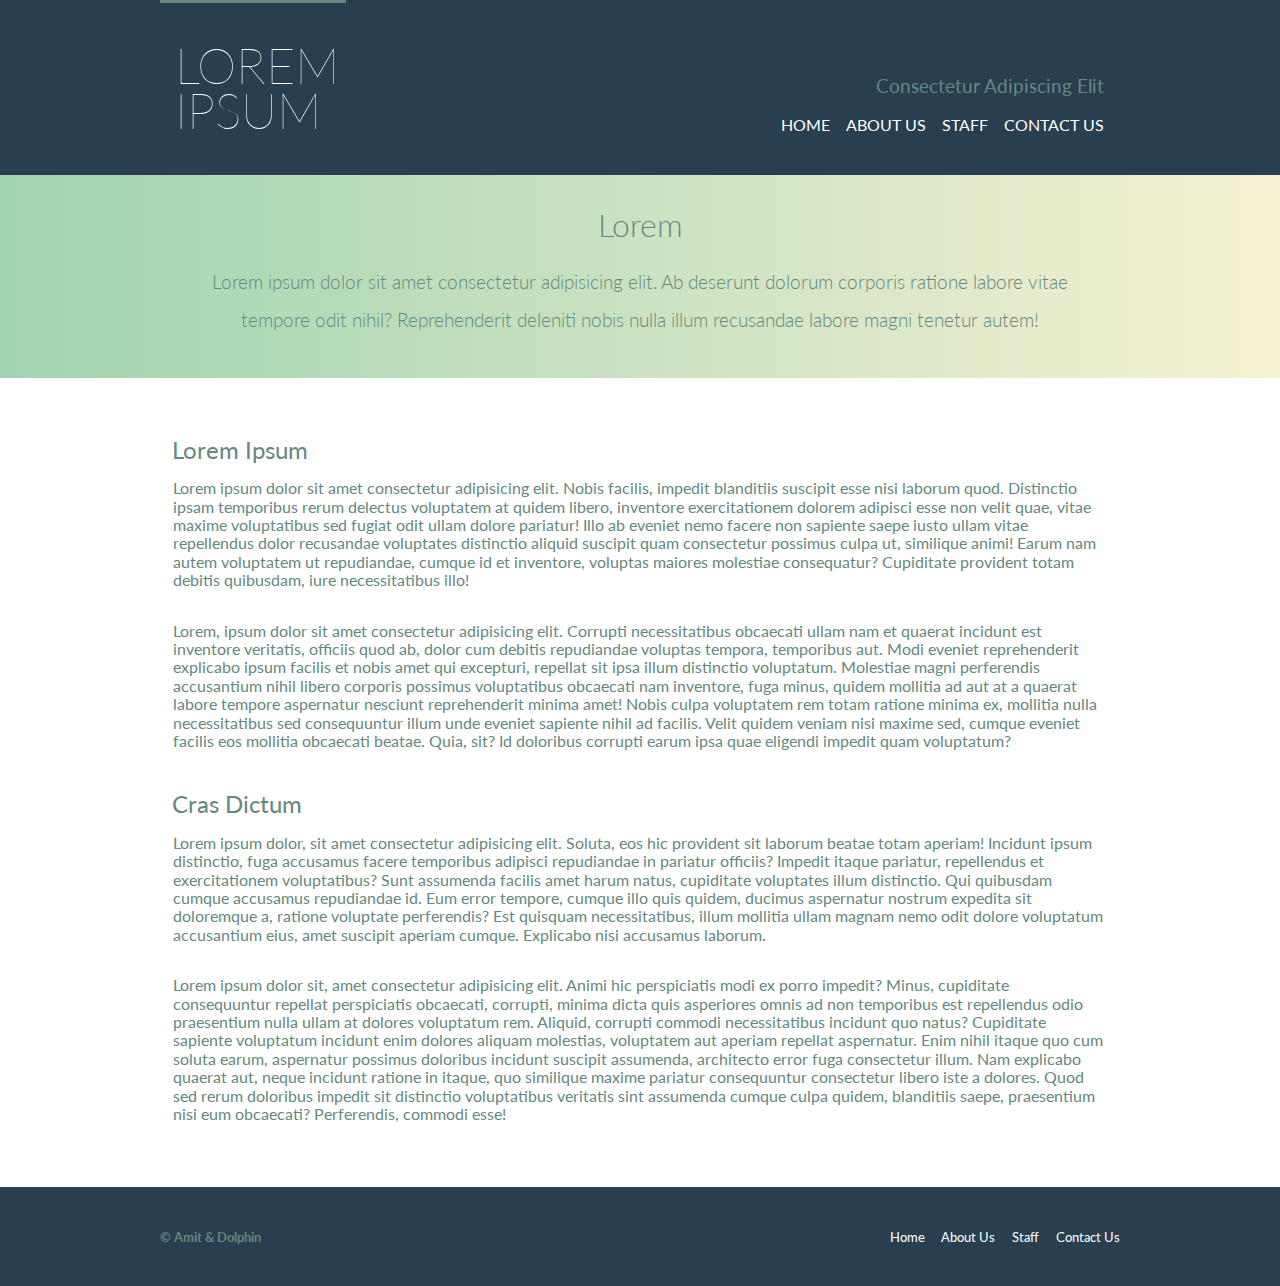
<file: about.html>
<!DOCTYPE html>
<html lang="en">

<head>
  <meta charset="UTF-8">
  <meta name="viewport" content="width=device-width, initial-scale=1.0">
  <meta http-equiv="X-UA-Compatible" content="ie=edge">
  <link rel="stylesheet" href="css/about.css">
  <link rel="stylesheet" href="normalize/normalize.css">
  <link href="https://fonts.googleapis.com/css?family=Lato:100,300,400&display=swap" rel="stylesheet">
  <title>About Us</title>
</head>

<body>
  <!---------------------------header-------------------------->
  <header>
    <div class="header-nav-div">
      <div class="header-left-div">
        <h1>LOREM</h1>
        <h1>IPSUM</h1>
      </div>

      <div class="header-right-div">
        <h4>Consectetur Adipiscing Elit</h4>
        <div class="ul-div">
          <ul>
            <li><a href="index.html">HOME</a></li>
            <li><a href="about.html">ABOUT US</a></li>
            <li><a href="staff.html">STAFF</a></li>
            <li><a href="contact.html">CONTACT US</a></li>
          </ul>
        </div>
      </div>
    </div>
  </header>
  <div class="introdution-div">
    <div class="header-text-div">
      <h1>Lorem</h1>
      <p>
        Lorem ipsum dolor sit amet consectetur adipisicing elit. Ab deserunt dolorum corporis ratione labore vitae
        tempore odit nihil? Reprehenderit deleniti nobis nulla illum recusandae labore magni tenetur autem!
      </p>
    </div>
  </div>
  <!--------------------------main-start--------------------------->
  <main>
    <artical class="artical-1">
      <h2>Lorem Ipsum</h2>
      <p>
        Lorem ipsum dolor sit amet consectetur adipisicing elit. Nobis facilis, impedit blanditiis suscipit esse nisi
        laborum quod. Distinctio ipsam temporibus rerum delectus voluptatem at quidem libero, inventore exercitationem
        dolorem adipisci esse non velit quae, vitae maxime voluptatibus sed fugiat odit ullam dolore pariatur! Illo ab
        eveniet nemo facere non sapiente saepe iusto ullam vitae repellendus dolor recusandae voluptates distinctio
        aliquid suscipit quam consectetur possimus culpa ut, similique animi! Earum nam autem voluptatem ut repudiandae,
        cumque id et inventore, voluptas maiores molestiae consequatur? Cupiditate provident totam debitis quibusdam,
        iure necessitatibus illo!
      </p>
      <p>
        Lorem, ipsum dolor sit amet consectetur adipisicing elit. Corrupti necessitatibus obcaecati ullam nam et quaerat
        incidunt est inventore veritatis, officiis quod ab, dolor cum debitis repudiandae voluptas tempora, temporibus
        aut. Modi eveniet reprehenderit explicabo ipsum facilis et nobis amet qui excepturi, repellat sit ipsa illum
        distinctio voluptatum. Molestiae magni perferendis accusantium nihil libero corporis possimus voluptatibus
        obcaecati nam inventore, fuga minus, quidem mollitia ad aut at a quaerat labore tempore aspernatur nesciunt
        reprehenderit minima amet! Nobis culpa voluptatem rem totam ratione minima ex, mollitia nulla necessitatibus sed
        consequuntur illum unde eveniet sapiente nihil ad facilis. Velit quidem veniam nisi maxime sed, cumque eveniet
        facilis eos mollitia obcaecati beatae. Quia, sit? Id doloribus corrupti earum ipsa quae eligendi impedit quam
        voluptatum?
      </p>
    </artical>

    <artical class="artical-2">
      <h2>Cras Dictum</h2>
      <p>
        Lorem ipsum dolor, sit amet consectetur adipisicing elit. Soluta, eos hic provident sit laborum beatae totam
        aperiam! Incidunt ipsum distinctio, fuga accusamus facere temporibus adipisci repudiandae in pariatur officiis?
        Impedit itaque pariatur, repellendus et exercitationem voluptatibus? Sunt assumenda facilis amet harum natus,
        cupiditate voluptates illum distinctio. Qui quibusdam cumque accusamus repudiandae id. Eum error tempore, cumque
        illo quis quidem, ducimus aspernatur nostrum expedita sit doloremque a, ratione voluptate perferendis? Est
        quisquam necessitatibus, illum mollitia ullam magnam nemo odit dolore voluptatum accusantium eius, amet suscipit
        aperiam cumque. Explicabo nisi accusamus laborum.
      </p>
      <p>
        Lorem ipsum dolor sit, amet consectetur adipisicing elit. Animi hic perspiciatis modi ex porro impedit? Minus,
        cupiditate consequuntur repellat perspiciatis obcaecati, corrupti, minima dicta quis asperiores omnis ad non
        temporibus est repellendus odio praesentium nulla ullam at dolores voluptatum rem. Aliquid, corrupti commodi
        necessitatibus incidunt quo natus? Cupiditate sapiente voluptatum incidunt enim dolores aliquam molestias,
        voluptatem aut aperiam repellat aspernatur. Enim nihil itaque quo cum soluta earum, aspernatur possimus
        doloribus incidunt suscipit assumenda, architecto error fuga consectetur illum. Nam explicabo quaerat aut, neque
        incidunt ratione in itaque, quo similique maxime pariatur consequuntur consectetur libero iste a dolores. Quod
        sed rerum doloribus impedit sit distinctio voluptatibus veritatis sint assumenda cumque culpa quidem, blanditiis
        saepe, praesentium nisi eum obcaecati? Perferendis, commodi esse!
      </p>
    </artical>
  </main>
  <!--------------------------main-end--------------------------->
  <!-------------------------footer-start--------------------------->
  <footer>
    <div>
      <p><small>&copy; Amit & Dolphin</small></p>
      <ul>
        <li><a href="index.html">Home</a></li>
        <li><a href="about.html">About Us</a></li>
        <li><a href="staff.html">Staff</a></li>
        <li><a href="contact.html">Contact Us</a></li>
      </ul>
    </div>
  </footer>
  <!-------------------------footer-end--------------------------->
</body>

</html>
</file>
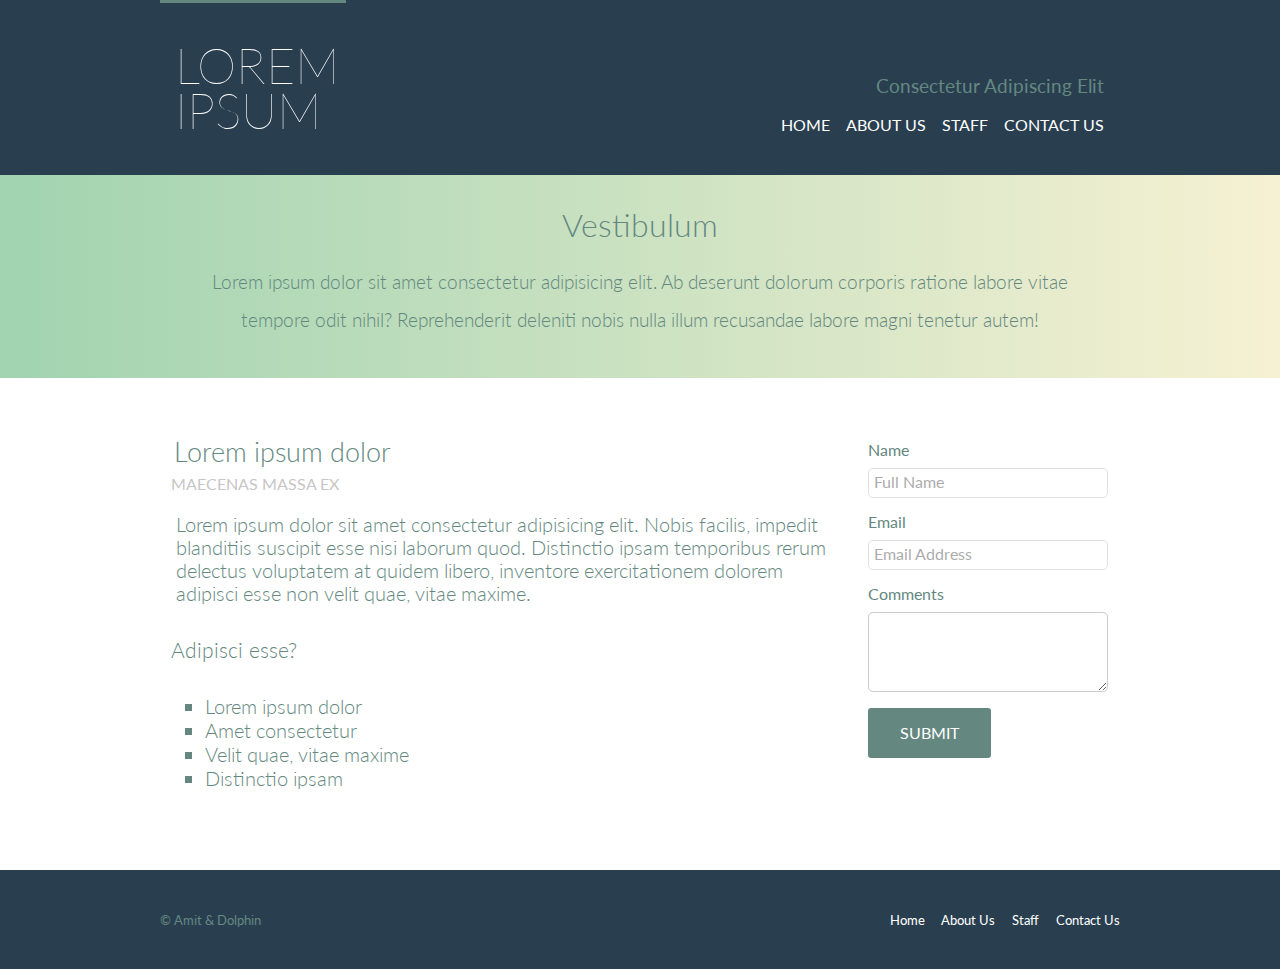
<file: contact.html>
<!DOCTYPE html>
<html lang="en">

<head>
  <meta charset="UTF-8">
  <meta name="viewport" content="width=device-width, initial-scale=1.0">
  <meta http-equiv="X-UA-Compatible" content="ie=edge">
  <link rel="stylesheet" href="css/contact.css">
  <link rel="stylesheet" href="normalize/normalize.css">
  <link href="https://fonts.googleapis.com/css?family=Lato:100,300,400&display=swap" rel="stylesheet">
  <title>Contact</title>
</head>

<body>
  <!---------------------------header--------------------------->
  <header>

    <div class="header-nav-div">
      <div class="header-left-div">
        <h1>LOREM</h1>
        <h1>IPSUM</h1>
      </div>

      <div class="header-right-div">
        <h4>Consectetur Adipiscing Elit</h4>
        <div class="ul-div">
          <ul>
            <li><a href="index.html">HOME</a></li>
            <li><a href="about.html">ABOUT US</a></li>
            <li><a href="staff.html">STAFF</a></li>
            <li><a href="contact.html">CONTACT US</a></li>
          </ul>
        </div>
      </div>
    </div>
  </header>
  <div class="introdution-div">
    <div class="header-text-div">
      <h1>Vestibulum</h1>
      <p>
        Lorem ipsum dolor sit amet consectetur adipisicing elit. Ab deserunt dolorum corporis ratione labore vitae
        tempore odit nihil? Reprehenderit deleniti nobis nulla illum recusandae labore magni tenetur autem!
      </p>
    </div>
  </div>

  <!--------------------------main---------------------------->
  <main>

    <section>
      <div class="information">
        <h2>Lorem ipsum dolor</h2>
        <h4>MAECENAS MASSA EX</h4>
        <p>
          Lorem ipsum dolor sit amet consectetur adipisicing elit. Nobis facilis, impedit blanditiis suscipit esse nisi
          laborum quod. Distinctio ipsam temporibus rerum delectus voluptatem at quidem libero, inventore exercitationem
          dolorem adipisci esse non velit quae, vitae maxime.
        </p>
        <h3>Adipisci esse?</h3>
        <ul>
          <li>Lorem ipsum dolor</li>
          <li>Amet consectetur</li>
          <li>Velit quae, vitae maxime </li>
          <li>Distinctio ipsam</li>
        </ul>
      </div>

    </section>

    <section>
      <div class="form-div">
        <form action="">
          <fieldset>
            <label for="name">Name</label>
            <input id="name" type="text" placeholder="Full Name">
          </fieldset>
          <fieldset>
            <label for="email">Email</label>
            <input id="email" type="Email" placeholder="Email Address">
          </fieldset>
          <fieldset>
            <label for="comment" size=>Comments</label>
            <textarea id="comment" type="textarea" rows="3"></textarea>
          </fieldset>
          <fieldset class="button-fieldset">
            <button type="submit">SUBMIT</button>
          </fieldset>
        </form>
      </div>
    </section>

  </main>

  <!-------------------------footer--------------------------->
  <footer>
    <div>
      <p><small>&copy; Amit & Dolphin</small></p>
      <ul>
        <li><a href="index.html">Home</a></li>
        <li><a href="about.html">About Us</a></li>
        <li><a href="staff.html">Staff</a></li>
        <li><a href="contact.html">Contact Us</a></li>
      </ul>
    </div>
  </footer>
</body>

</html>
</file>
<file: css/about.css>
* {
  margin: 0;
  padding: 0;
  box-sizing: border-box;
  font-family: "Lato", sans-serif;
}

/*---------------------------------header-----------------------*/
header {
  background-color: #293f50;
  padding-bottom: 1.5em;
}

/*-----------header-left-div----------*/
.header-left-div h1 {
  margin: 0;
  padding: 0.3em;
  font-weight: 100;
  line-height: 0.3em;
  color: #ffffff;
  font-size: 50px;
}

.header-left-div:first-child {
  width: 23ex;
  display: block;
  border-top: 0.2em solid #648880;
  padding-top: 0.7em;
}

/*----------header-right-div----------*/
.header-right-div h4 {
  display: none;
}

.header-right-div ul {
  display: flex;
  justify-content: space-around;
  text-align: center;
  padding-top: 1em;
}

.header-right-div li {
  display: inline-block;
  text-decoration: none;
}

.header-right-div a {
  color: #ffffff;
  text-decoration: none;
  font-weight: 400;
  font-size: 1em;
}

a:hover {
  color: #648880;
}

/*-------------header-text-div-----------*/
.introdution-div {
  background: linear-gradient(to right, #a1d3b0, #f6f1d3);
}

.header-text-div {
  text-align: center;
  max-width: 960px;
  margin: auto;
  padding-top: 2em;
}

.header-text-div h1 {
  margin-top: 0;
  color: #648880;
  font-weight: 300;
}

.header-text-div p {
  color: #ffffff;
  font-weight: 300;
  padding: 2em;
  padding-top: 1em;
  padding-bottom: 2em;
  margin-bottom: 3em;
  line-height: 2em;
  color: #648880;
  font-size: larger;
}

/*---------------------------------main-----------------------*/
.artical-1 h2 {
  padding: 0 0.5em 0;
  color: #648880;
  font-weight: 400;
}

.artical-1 p {
  padding: 1em 0.8em;
  color: #648880;
}

.artical-2 h2 {
  padding: 1em 0.5em 0;
  color: #648880;
  font-weight: 400;
}

.artical-2 p {
  padding: 1em 0.8em;
  color: #648880;
}

/*---------------------------------footer-----------------------*/
footer {
  background-color: #293f50;
  padding: 1em;
  margin-top: 3em;
}

footer div {
  color: #ffffff;
  display: flex;
  justify-content: space-between;
  max-width: 960px;
  margin: auto;
}

footer ul {
  text-decoration: none;
  display: inline-block;
}

footer li {
  display: inline-block;
}

footer a {
  color: #ffffff;
  display: inline-block;
  text-decoration: none;
  font-size: 0.8em;
  padding-left: 1em;
}

footer p {
  color: #648880;
  font-weight: bold;
}

/*---------------------------------@media-530px----------------------*/
@media only screen and (min-width: 530px) {
  .header-nav-div {
    display: flex;
    justify-content: space-between;
  }

  .header-right-div {
    margin-right: 1em;
    margin-top: 3.5em;
  }

  .header-right-div h4 {
    display: block;
    color: #fff;
    font-weight: 400;
    color: #648880;
    margin-bottom: 1em;
    text-align: right;
    font-size: larger;
  }

  .header-left-div:first-child {
    border-top: 0.2em solid #648880;
    padding-top: 2em;
  }

  .ul-div li:not(:first-child) {
    margin-left: 1em;
  }

  main {
    display: flex;
    justify-content: space-around;
    flex-wrap: wrap;
  }
}

/*---------------------------------@media-675px----------------------*/
@media only screen and (min-width: 675px) {
  main {
    max-width: 960px;
    margin: auto;
  }

  .header-nav-div {
    max-width: 960px;
    margin: auto;
  }

  .header-right-div h4 {
    display: block;
    color: #ffffff;
    font-weight: 400;
    color: #648880;
    margin-bottom: 1em;
    text-align: right;
    font-size: larger;
  }

  .header-right-div ul {
    display: flex;
    justify-content: space-around;
    text-align: center;
    padding-top: 0;
  }

  .header-right-div {
    padding-bottom: 1em;
    margin-top: 4.7em;
  }

  .header-left-div:first-child {
    border-top: 0.2em solid #648880;
    padding-top: 2.5em;
  }

  footer {
    background-color: #293f50;
    padding: 2.5em 1em;
    margin-top: 3em;
  }
}
</file>
<file: css/contact.css>
* {
  box-sizing: border-box;
  font-family: "Lato", sans-serif;
  margin: 0;
  padding: 0;
}

/*---------------------------------header-----------------------*/
header {
  background-color: #293f50;
  padding-bottom: 1.5em;
}
/*-----------header-left-div----------*/
.header-left-div h1 {
  margin: 0;
  padding: 0.3em;
  font-weight: 100;
  line-height: 0.3em;
  color: #fff;
  font-size: 50px;
}

.header-left-div:first-child {
  width: 23ex;
  display: block;
  border-top: 0.2em solid #648880;
  padding-top: 0.7em;
}

/*----------header-right-div----------*/
.header-right-div h4 {
  display: none;
}

.header-right-div ul {
  display: flex;
  justify-content: space-around;
  text-align: center;
  padding-top: 1em;
}

.header-right-div li {
  display: inline-block;
  text-decoration: none;
}

.header-right-div a {
  color: #fff;
  text-decoration: none;
  font-weight: 400;
  font-size: 1em;
}

a:hover {
  color: #648880;
}

/*-------------header-text-div-----------*/
.introdution-div {
  background: linear-gradient(to right, #a1d3b0, #f6f1d3);
}

.header-text-div {
  text-align: center;
  max-width: 960px;
  margin: auto;
  padding-top: 2em;
}

.header-text-div h1 {
  margin-top: 0;
  color: #648880;
  font-weight: 300;
}

.header-text-div p {
  color: #fff;
  font-weight: 100;
  padding: 2em;
  padding-top: 1em;
  padding-bottom: 2em;
  margin-bottom: 3em;
  line-height: 2em;
  color: #648880;
  font-weight: 300;
  font-size: larger;
}

/*---------------------------------main-----------------------*/

.information h2 {
  padding: 0 0.5em 0;
  color: #648880;
  font-weight: 300;
  font-size: 27px;
}
.information h3 {
  padding: 0 0.5em 0;
  color: #648880;
  margin-top: 1em;
  font-weight: 300;
  font-size: 21px;
}

.information h4 {
  padding: 0.5em 0.7em;
  color: rgba(192, 189, 189, 0.897);
  font-weight: initial;
}

.information p {
  padding: 0.6em 0.8em;
  color: #648880;
  font-weight: 300;
  font-size: 20px;
}

.information ul {
  list-style-type: square;
  padding: 2em 2.8em;
  color: #648880;
}

.information ul li {
  line-height: 1.2em;
  font-weight: 300;
  font-size: 20px;
}

input {
  width: 100%;
}

fieldset {
  border: 0;
}

label {
  color: #648880;
}

#name,
#email {
  display: block;
  padding: 0.3em 0.3em;
  border: 1px solid #ccc;
  border-radius: 0.3em;
  opacity: 0.6;
  margin-top: 0.5em;
}

#comment {
  display: block;
  padding: 0.2em 0.3em;
  width: 100%;
  line-height: 1.5em;
  border-radius: 0.3em;
  border: 1px solid #ccc;
  margin-top: 0.5em;
}

button {
  background-color: #648880;
  color: #fff;
  padding: 1em 2em;
  border: none;
  border-radius: 0.2em;
}

/*---------------------------------footer-----------------------*/
footer {
  background-color: #293f50;
  padding: 1em;
  margin-top: 3em;
}

footer div {
  color: #fff;
  display: flex;
  justify-content: space-between;
  max-width: 960px;
  margin: auto;
}

footer ul {
  text-decoration: none;
  display: inline-block;
}

footer li {
  display: inline-block;
}

footer a {
  color: #fff;
  display: inline-block;
  text-decoration: none;
  font-size: 0.8em;
  padding-left: 1em;
}

footer p {
  color: #648880;
}

/*---------------------------------@media-530px----------------------*/
@media only screen and (min-width: 530px) {
  .header-nav-div {
    display: flex;
    justify-content: space-between;
  }

  .header-right-div {
    margin-right: 1em;
    margin-top: 3.5em;
  }

  .header-right-div h4 {
    display: block;
    color: #fff;
    font-weight: 400;
    color: #648880;
    margin-bottom: 1em;
    text-align: right;
    font-size: larger;
  }

  .header-left-div:first-child {
    border-top: 0.2em solid #648880;
    padding-top: 2em;
  }

  .ul-div li:not(:first-child) {
    margin-left: 1em;
  }

  main {
    display: flex;
    justify-content: space-around;
  }

  fieldset {
    border: 0;
  }

  input {
    width: 15em;
  }
}

/*---------------------------------@media-750px----------------------*/
@media only screen and (min-width: 750px) {
  main {
    max-width: 960px;
    margin: auto;
  }

  .header-nav-div {
    max-width: 960px;
    margin: auto;
  }

  .header-right-div h4 {
    display: block;
    color: #fff;
    font-weight: 400;
    color: #648880;
    margin-bottom: 1em;
    text-align: right;
    font-size: larger;
  }

  .header-right-div ul {
    display: flex;
    justify-content: space-around;
    text-align: center;
    padding-top: 0;
  }

  .header-right-div {
    padding-bottom: 1em;
    margin-top: 4.7em;
  }

  .header-left-div:first-child {
    border-top: 0.2em solid #648880;
    padding-top: 2.5em;
  }

  footer {
    background-color: #293f50;
    padding: 2.5em 1em;
    margin-top: 3em;
  }
}
</file>
